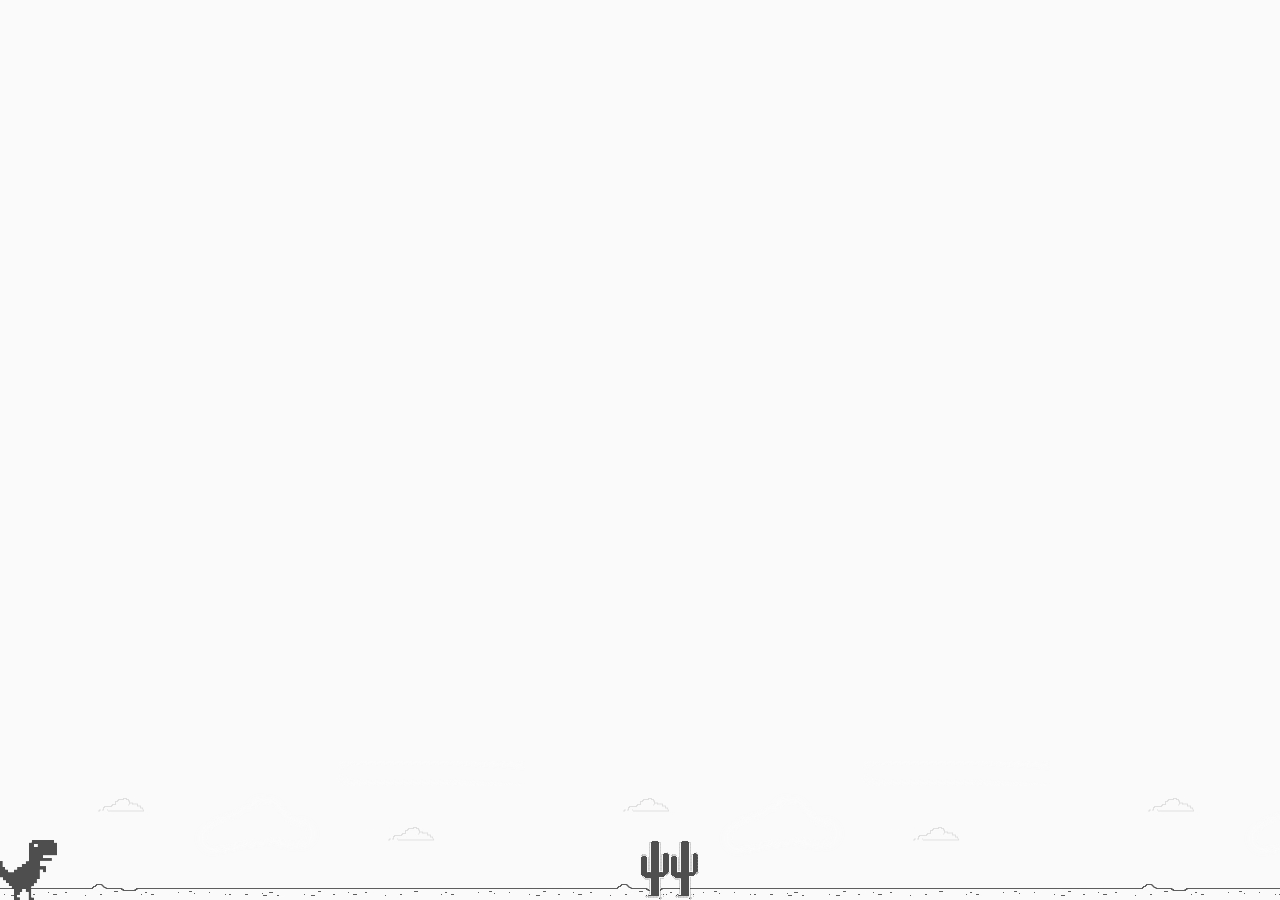
<file: dino-game/index.html>
<!DOCTYPE html>
<html lang="pt-br">
  <head>
    <meta charset="UTF-8" />
    <meta http-equiv="X-UA-Compatible" content="IE=edge" />
    <meta name="viewport" content="width=device-width, initial-scale=1.0" />
    <link rel="stylesheet" href="./css/style.css" />
    <title>Dino Game</title>
    <script defer src="./js/script.js""></script>
  </head>
  <body>
    <div class="background">
      <div class="dino"></div>
    </div>
  </body>
</html>
</file>
<file: dino-game/css/style.css>
* {
  margin: 0;
  padding: 0;
}

body {
  background-color: #FAFAFA;
}

.dino {
  width: 60px;
  height: 60px;
  background-image: url(../img/dino.png);
  background-size: cover;
  position: absolute;
  bottom: 0px;
} 

.cactus {
  position: absolute;
  width: 60px;
  height: 60px;
  bottom: 0;
  background-image: url(../img/cactus.png);
}

.game-over {
  text-align: center;
  color: #555555;
  margin-top: 50px;
  font-family: Arial, Helvetica, sans-serif;
}

@keyframes slideRight {
  from {
    background-position: 70000%;
  }

  to {
    background-position: 0;
  }
}

.background {
  position: absolute;
  bottom: 0;
  background-image: url(../img/background.png);
  background-repeat: repeat-x;
  animation: slideRight 600s infinite linear;
  width: 100%;
  height: 200px;
}
</file>
